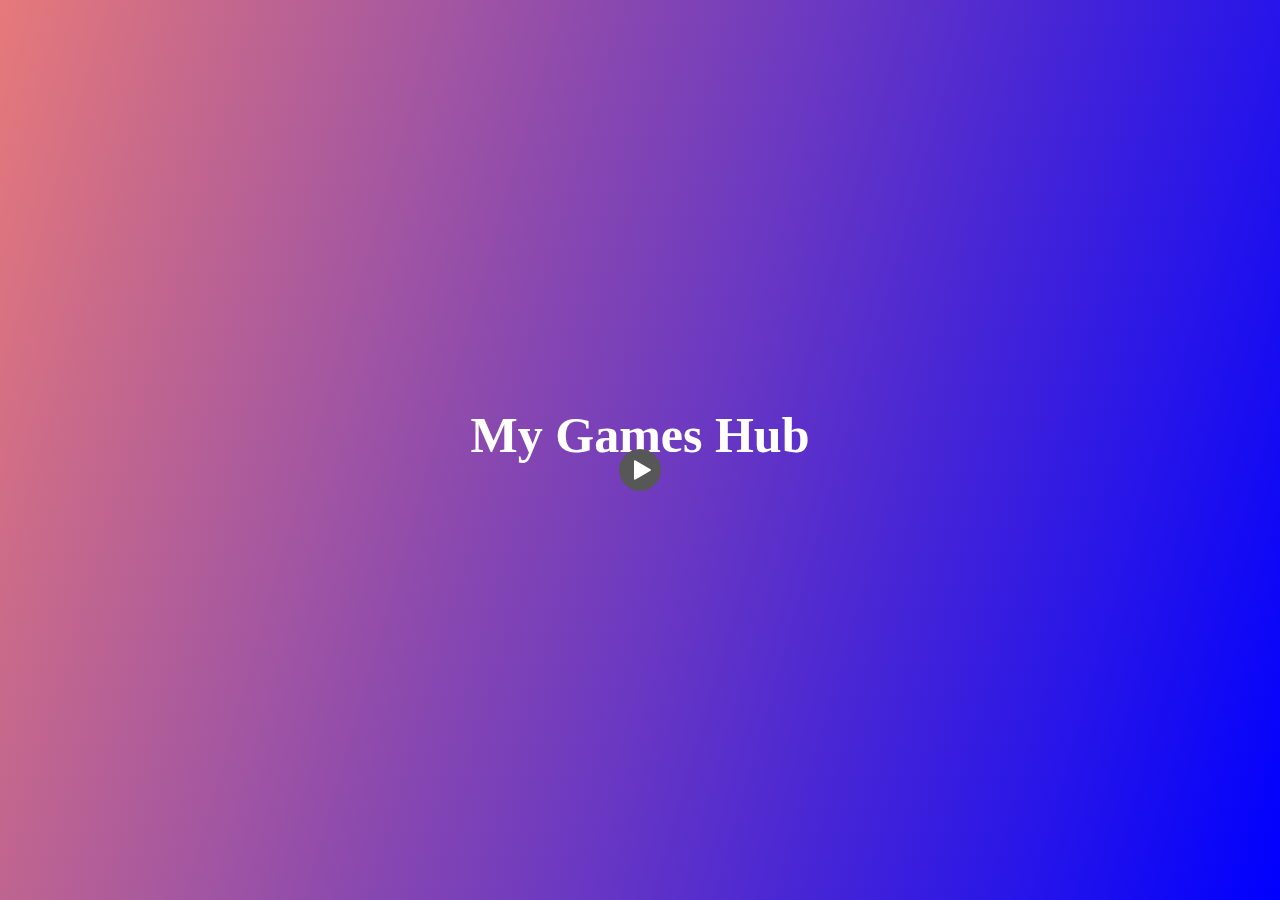
<file: index.html>
<!DOCTYPE html>
<html>
<head>
	<title>games hub</title>
	<link rel="stylesheet" type="text/css" href="index.css">
</head>
<body>
	<div class="bg">
		<h1>
			<span class="q1">My</span>
			<span class="q2" >Games</span>
			<span class="q3">Hub</span>
		</h1>
		<a class="a" href="q2.html">
			<img src="img/next-page.svg">
		</a>
	</div>
</body>
</html>
</file>
<file: index.css>
.bg{
	background: #c24ad5;
	background: linear-gradient(106deg,#e6797a,blue);
	height:100vh;
	text-align: center;
}
body{
	margin: 0;
}
h1{
	margin: 0;
	text-align: center;
	transform: translateY(700%);
	color: white;
	font-size: 50px
}
.q1{
	animation: ggg 3s infinite
}
.q2{
	animation: ggg 3s infinite ;
	animation-delay: 0.5s
}
.q3{
	animation: ggg 3s infinite ;
	animation-delay: 1s
}
.a{
	transform: translateY(850%);
	display: inline-block;
	transition: 1s
}
.a:hover{
	transform: scale(2) translateY(425%);
	
}
span{
	display: inline-block;
}

@keyframes ggg {
	0%{
	transform: translateY(0%);
		
	}
	50%{
	transform: translateY(-200%);
	}
	100%{
	transform: translateY(0%);
	}
}
</file>
